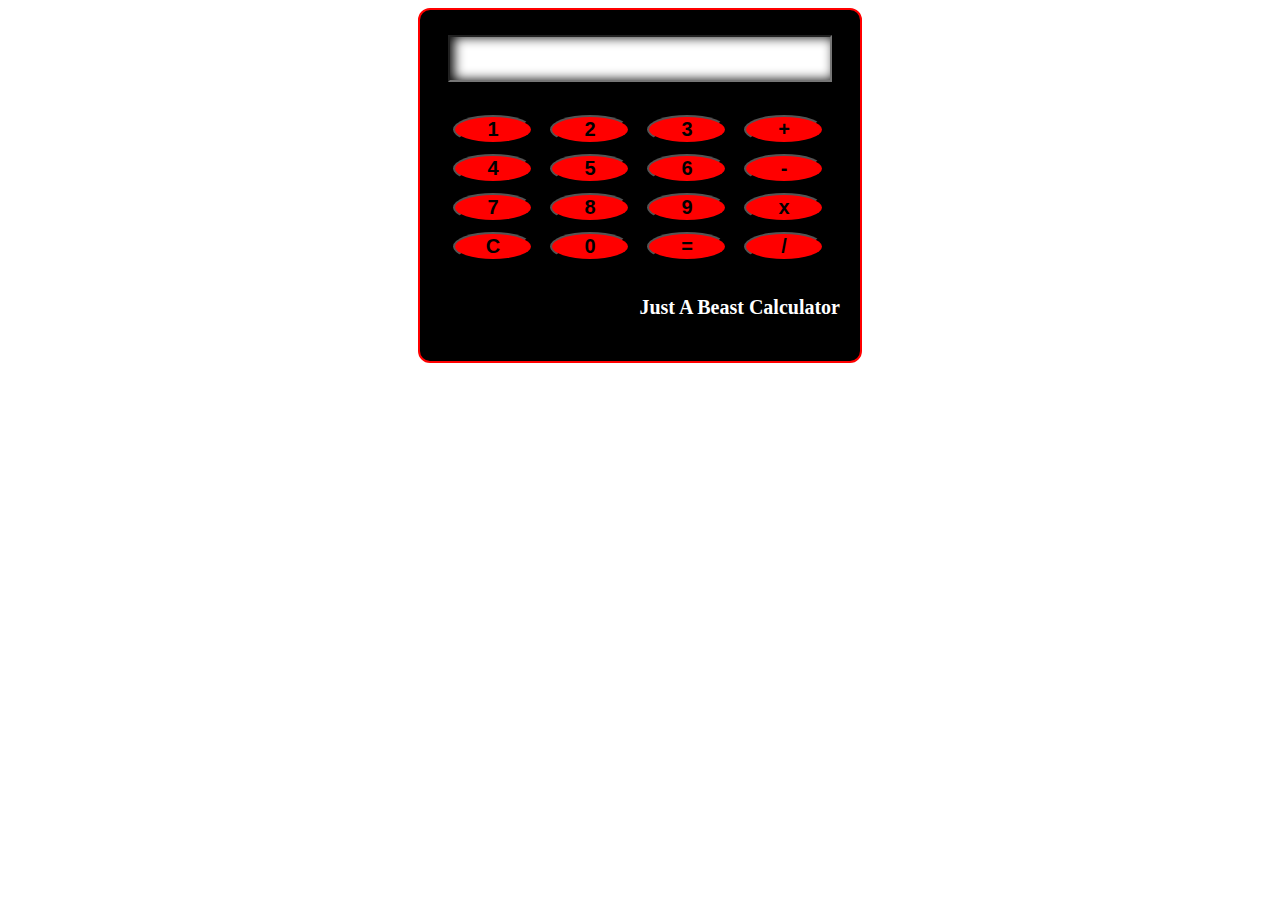
<file: capstone1/calculator/index.html>
<!DOCTYPE html>
    <html>
      <head>
        <meta charset="UTF-8">
      <meta name="viewport" content="width=device-width,initial-scale=1">
        <title>title</title>
      <link rel="stylesheet" href="stylesheet.css" type="text/css">
     
      <head>
        <title>Calculator - Jillian Anderson</title>
    </head>
    <body>
        <div id='calc-contain'>
  
          <form name="calculator">
            
            <input type="text" name="answer" />
            <br>
            
            <input type="button" value=" 1 " onclick="calculator.answer.value += '1'" />
            <input type="button" value=" 2 " onclick="calculator.answer.value += '2'" />
            <input type="button" value=" 3 " onclick="calculator.answer.value += '3'" />
            <input type="button" value=" + " onclick="calculator.answer.value += '+'" />
            <br/>
            
            <input type="button" value=" 4 " onclick="calculator.answer.value += '4'" />
            <input type="button" value=" 5 " onclick="calculator.answer.value += '5'" />
            <input type="button" value=" 6 " onclick="calculator.answer.value += '6'" />
            <input type="button" value=" - " onclick="calculator.answer.value += '-'" />
            </br>
          
            <input type="button" value=" 7 " onclick="calculator.answer.value += '7'" />
            <input type="button" value=" 8 " onclick="calculator.answer.value += '8'" />
            <input type="button" value=" 9 " onclick="calculator.answer.value += '9'" />
            <input type="button" value=" x " onclick="calculator.answer.value += '*'" />
            </br>
        
            <input type="button" value=" C " onclick="calculator.answer.value = ''" />
            <input type="button" value=" 0 " onclick="calculator.answer.value += '0'" />
            <input type="button" value=" = " onclick="calculator.answer.value = eval(calculator.answer.value)" />
            <input type="button" value=" / " onclick="calculator.answer.value += '/'" />
            </br>
  
    
          </form>
          <div id="bop">
            <p>Just A Beast Calculator
          </div>
        </div>
    </body>
</html>
</file>
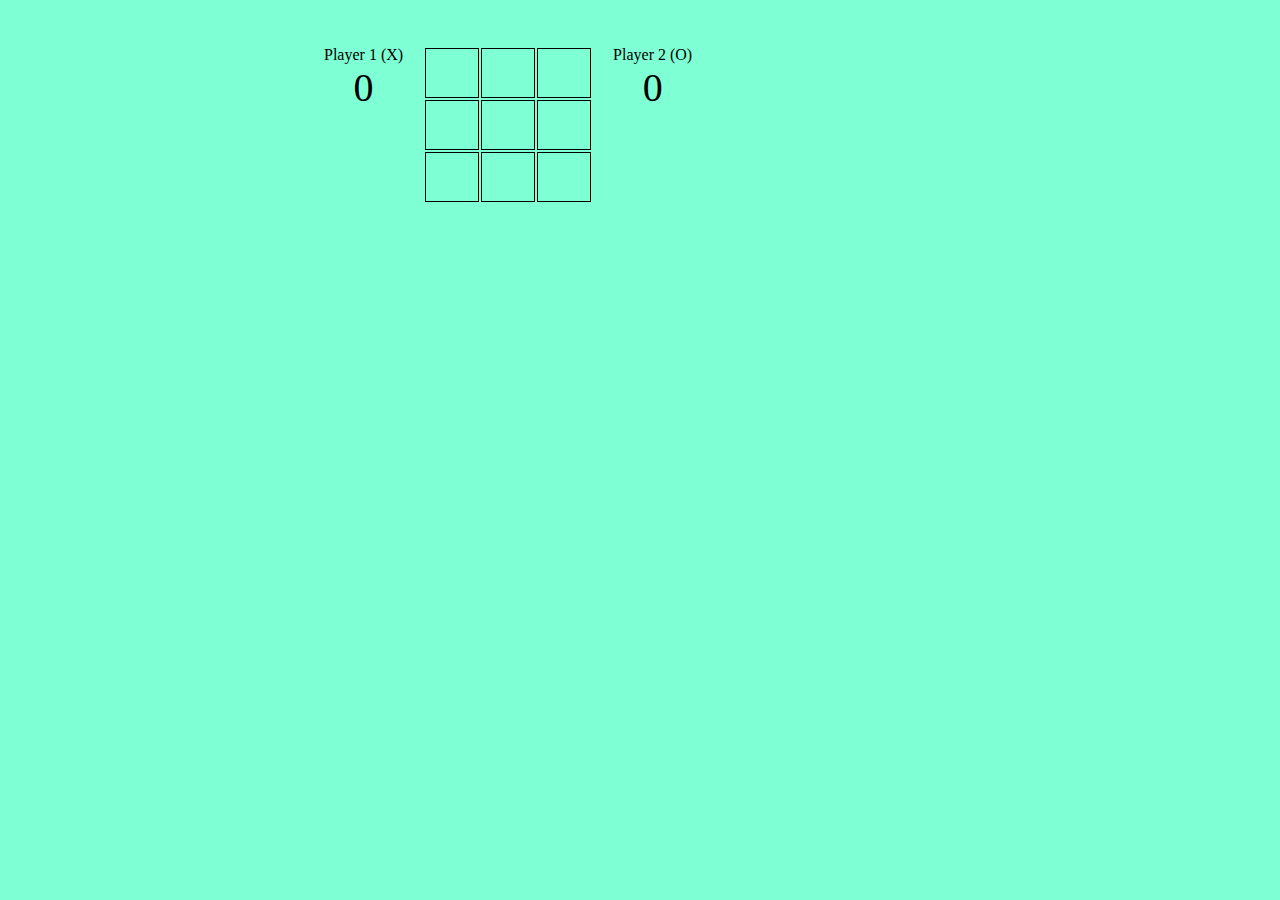
<file: capstone1/tictactoe/index.html>
<html>
  <head>
  
    <link rel="stylesheet" href="stylesheet.css" type="text/css">

  <script src="scripts.js"></script>

  </head>
  
  <body>
  <div style="text-align:center;margin:0 auto;width:50%;padding-top:20px;">
  <br/>
  <div style="float:left;">
  Player 1 (X)
  
  <div style="font-size:30pt;" id="player1">
  0
  </div>
  </div>
  
  <table id="game" style="float:left;margin-left:20px;">
   
  </table>
  
  <div style="float:left;margin-left:20px;">
  Player 2 (O)
  <div id="player2" style="font-size:30pt;">0</div>
  </div>
  
  <div class="clear"></div>
  </div>
  </body>
  </html>
</file>
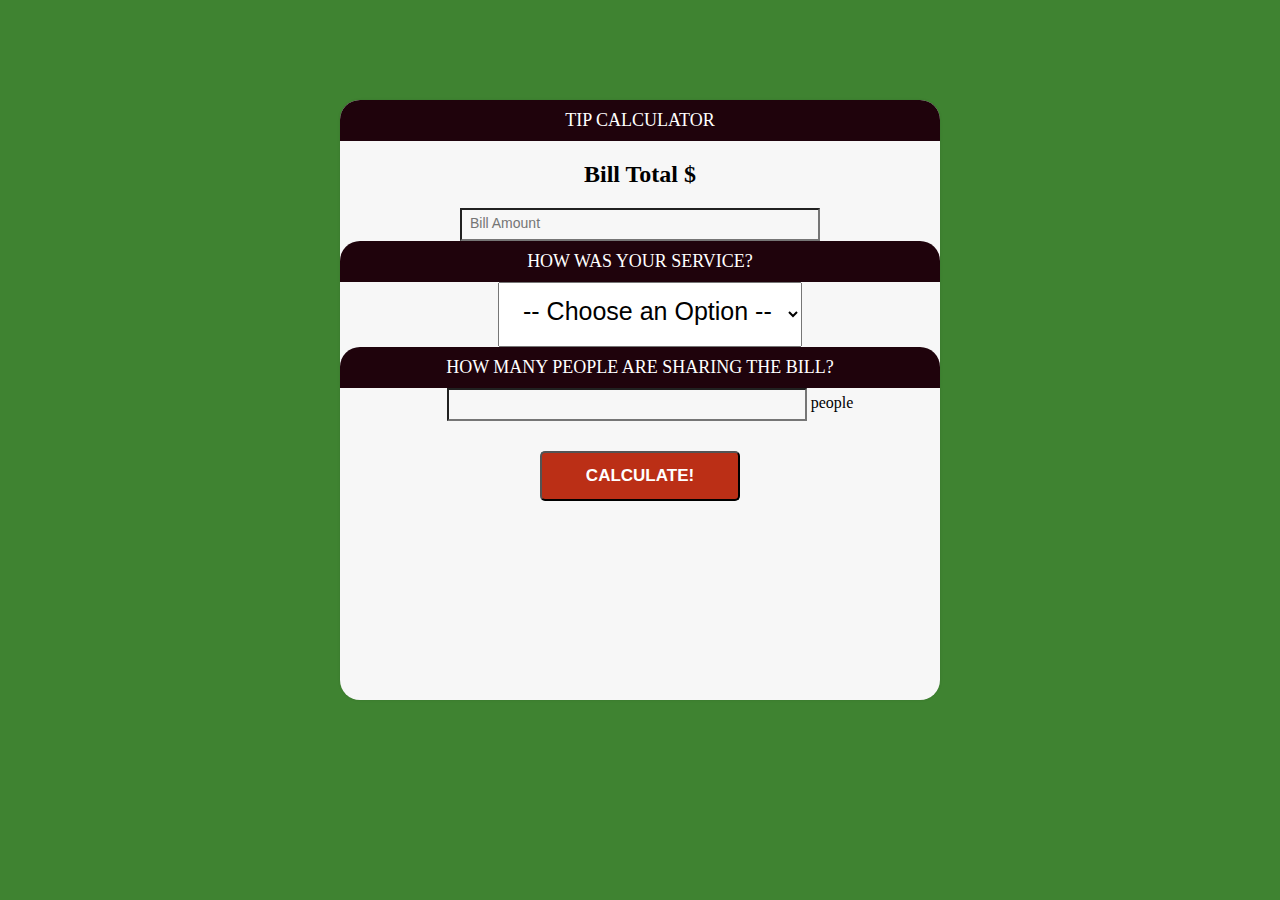
<file: capstone1/tipcalculator/index.html>
<html>
	<head>
		<title>Tip Calculator</title>
				<link rel="stylesheet" href="https://stackpath.bootstrapcdn.com/bootstrap/4.1.3/css/bootstrap.min.css" integrity="sha384-MCw98/SFnGE8fJT3GXwEOngsV7Zt27NXFoaoApmYm81iuXoPkFOJwJ8ERdknLPMO" crossorigin="anonymous">
<link rel="stylesheet" href="style.css" type="text/css">


	</head>
	<body>
		<div id="container">
			<h1>Tip Calculator</h1>
			<div id="tipcalculator">
			  <form>
			<center>	<h2>Bill Total $ </h2>
				<input id="billamt" type="text" class="form-control" placeholder="Bill Amount">
		  
				<h1>How was your service?</h1>
					<select id="serviceQual">
					  <option disabled selected value="0">-- Choose an Option --</option>
					  <option value="0.3">30&#37; &#45; GOAT Status</option>
					  <option value="0.2">20&#37; &#45; A1</option>
					  <option value="0.15">15&#37; &#45; Decent</option>
					  <option value="0.1">10&#37; &#45; Do Better</option>
					  <option value="0.05">5&#37; &#45; Bop</option>
				  </select>
				  
			  </form>
			  <h1>How many people are sharing the bill?</h1>
			  <input id="peopleamt" type="text" placeholder="    "> people
			  <center><button type="button" id="calculate">Calculate!</button></center>
		  
			</div>
			<!--calculator end-->
			<div id="totalTip">
			  <sup>$</sup><span id="tip">0.00</span>
			  <small id="each">each</small>
			</div>
			<!--totalTip end-->
		</center>
		  </div>
		  <!--container end-->
		  
		  <script type="text/javascript" src="script.js"></script>	
		</body>
</html>
</file>
<file: capstone1/calculator/stylesheet.css>
#calc-contain{
  position: relative;
  width: 400px;
  border: 2px solid red;
  border-radius: 12px;
  margin: 0px auto;
  padding: 20px 20px 100px 20px;
  background-color: black
}
#bop{
  position: relative;
  float: right;
  margin-top: 15px;
}
#bop p{
  font-size: 20px;
  font-weight: 900;
  color: white;
}
input[type=button] {
  background: red;
  width: 20%;
  font-size: 20px;
  font-weight: 900;
  border-radius: 50%;
  margin-left: 13px;
  margin-top: 10px;
}
input[type=button]:active {
  background-color: #3e8e41;
  box-shadow: 0 5px #666;
  transform: translateY(4px);
}
input[type=button]:hover {
  background-color: #003300;
  color: white;
}

input[type = text] {
  position: relative;
  display: block;
  width: 90%;
  margin: 5px auto;
  font-size: 20px;
  padding: 10px;
  box-shadow: 4px 0px 12px black inset;
}
</file>
<file: capstone1/tictactoe/stylesheet.css>
body
{
background-color: aquamarine;
}
td
  {
      width:50px;
      height:50px;
      border: solid 1px black;
      text-align:center;
      font-size:20pt;
  }
  
  td:hover
  {
      background-color: #dbdbdb;
      cursor:pointer;
  }
</file>
<file: capstone1/tipcalculator/style.css>
body {
    font-family: Roboto;
    background-color: rgba(30, 110, 14, 0.856);
   
  }
  
  #container {
    height: 600px;
    width: 600px;
    margin: 100px auto;
    background: #f7f7f7;
    box-shadow: 0 0 3px rgba(0, 0, 0, 0.1);
    border-radius: 20px;
    -webkit-border-radius: 20px;
    -moz-border-radius: 20px;
  }
  
  h1 {
    background: #1F030C;
    color: white;
    margin: 0;
    padding: 10px 100px;
    text-transform: uppercase;
    text-align: center;
    font-size: 18px;
    font-weight: normal;
    border-top-left-radius: 20px;
    border-top-right-radius: 20px;
  }
  
  p {
    padding-left: 20px;
  }
  
  form input[type="text"] {
    width=90px;
  }
  
  input {
    padding-left: 20px;
  }
  
  #billamt {
    font-size: 14px;
    /*color: #2980b9;*/
    color: #red;
    background-color: #f7f7f7;
    width: 60%;
    padding: 5px 5px 8px 8px;
  }
  
  #billamt:focus {
    background: #fff;
    border: 3px solid #2980b9;
    outline: none;
  }
  
  #peopleamt {
    width: 60%;
    padding: 5px 5px 8px 8px;
    margin-left: 20px;
    color: #red;
    background-color: #f7f7f7;
    font-size: 14px;
  }
  
  .dollarSign {
    display: inline;
  }
  
  #serviceQual {
    padding: 13px 13px 20px 20px;
    margin-left: 20px;
    font-size: 25px;
  }
  
  button {
    text-transform: uppercase;
    font-weight: bold;
    display: block;
    margin: 30px auto;
    background: rgb(187, 47, 22);
    border-radius: 5px;
    width: 200px;
    height: 50px;
    font-size: 17px;
    color: white;
  }
  
  button:hover {
    background: #4c2827;
    border-bottom-color: #111;
  }
  
  button:active {
    position: relative;
    top: 1px;
  }
  
  #totalTip {
    font-size: 30px;
    margin-top: 5px;
    text-align: center;
  }
  
  #totalTip:before {
    content: "Tip amount";
    font-size: 20px;
    font-weight: bold;
    display: block;
    text-transform: uppercase;
  }
  
  #totalTip sup {
    font-size: 20px;
    top: -18px;
  }
  
  #totalTip small {
    font-size: 20px;
    font-weight: bold;
    display: block;
  }
</file>
